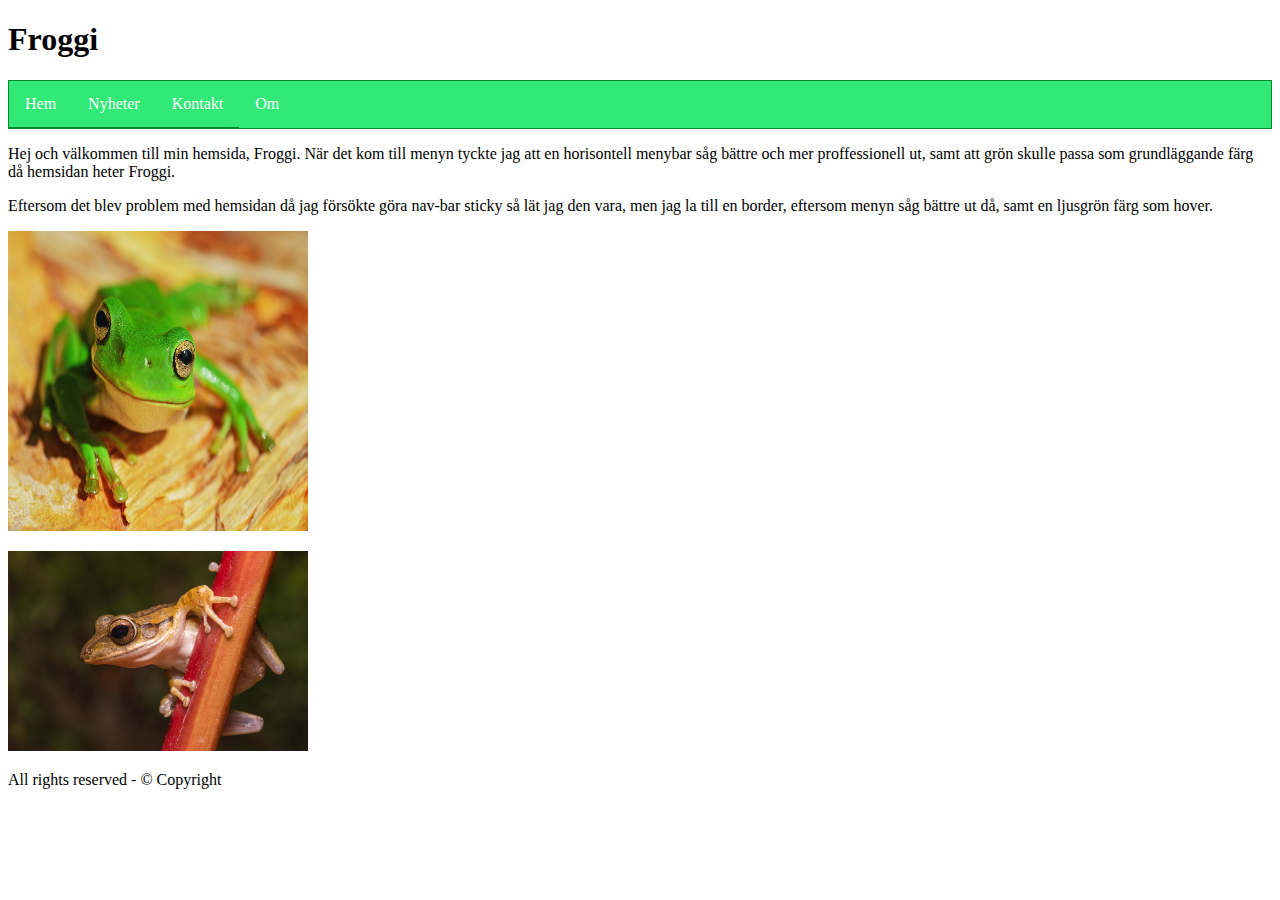
<file: index.html>
<!DOCTYPE html><html><head><title>Exempel 1 navigation bar</title><meta charset = "utf-8" /><link href = "navigation.css" rel="stylesheet" type="text/css" /></head><body><div class="wrapper"> <header class="header"><h1>Froggi</h1> </header> <header class="mainmenu"><ul class="navbar"><li><a href="home.html">Hem</a></li><li><a href="news.html">Nyheter</a></li><li><a href="contacts.html">Kontakt</a></li><li><a href="about.html">Om</a></li></ul> </header><div class="wrapper_2col"><div class="leftcol"><p> Hej och välkommen till min hemsida, Froggi. När det kom till menyn tyckte jag att en horisontell menybar såg bättre och mer proffessionell ut, samt att grön skulle passa som grundläggande färg då hemsidan heter Froggi.</p></div><div class="rightcol"><p> Eftersom det blev problem med hemsidan då jag försökte göra nav-bar sticky så lät jag den vara, men jag la till en border, eftersom menyn såg bättre ut då, samt en ljusgrön färg som hover.<p><img src="david-clode-2slBHG3HtdA-unsplash (1).jpg" height="300" width="300" alt="Foto"></p><p><img src="erik-karits-_JFsMG74Y2c-unsplash.jpg" heiight="300" width="300" alt="Foto2"></p></p><div class="push"></div></div></div> <footer class="footer"><p>All rights reserved - &#169; Copyright</p> </footer></div></body></html>
</file>
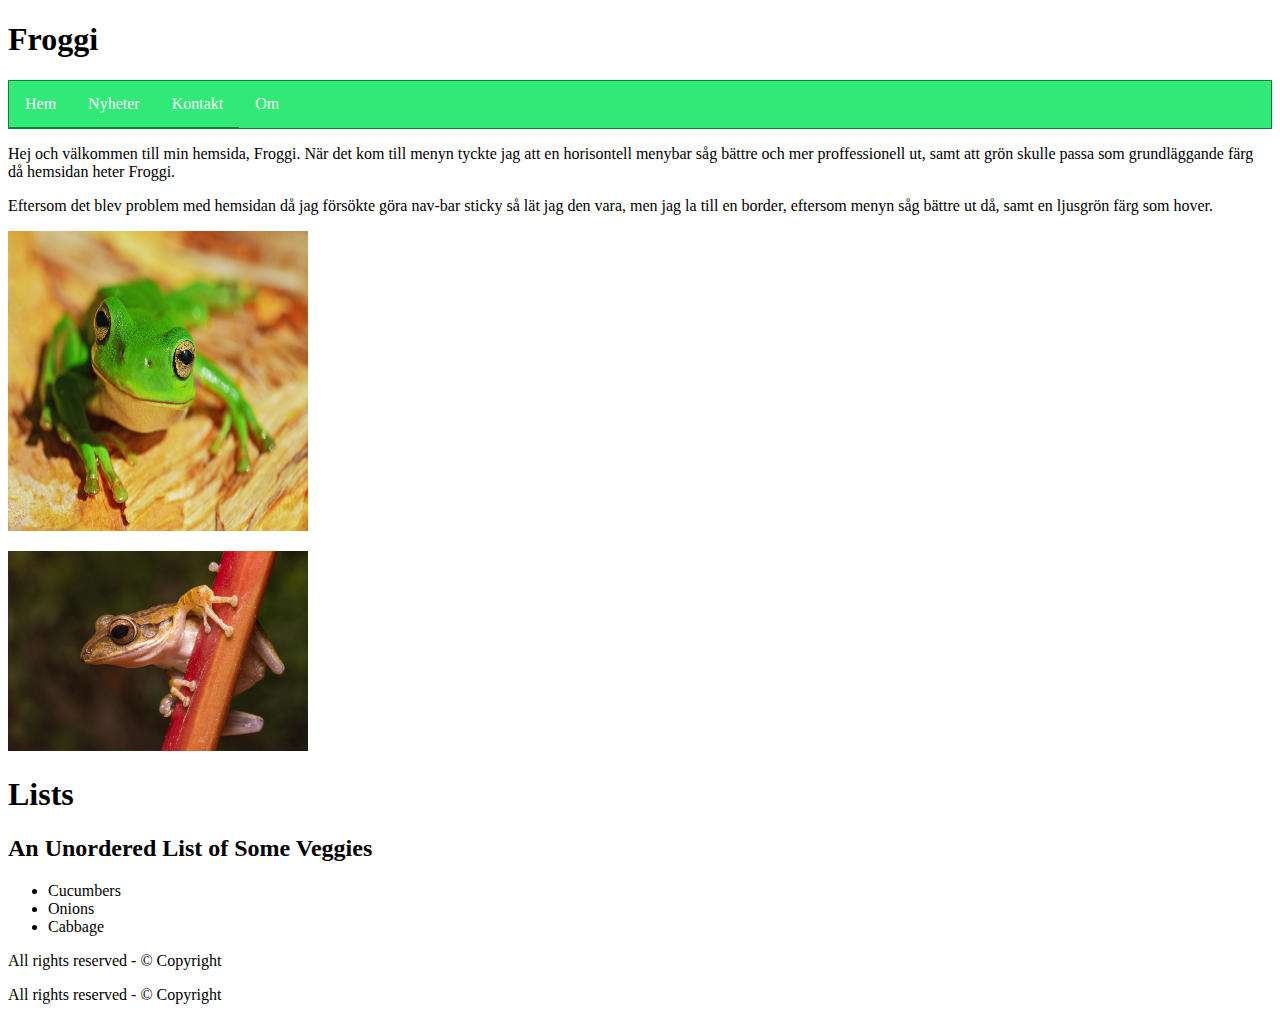
<file: about.html>
<!DOCTYPE html><html><head><title>Exempel 1 navigation bar</title><meta charset = "utf-8" /><link href = "navigation.css" rel="stylesheet" type="text/css" /></head><body><div class="wrapper"> <header class="header"><h1>Froggi</h1> </header> <header class="mainmenu"><ul class="navbar"><li><a href="home.html">Hem</a></li><li><a href="news.html">Nyheter</a></li><li><a href="contacts.html">Kontakt</a></li><li><a href="about.html">Om</a></li></ul> </header><div class="wrapper_2col"><div class="leftcol"><p> Hej och välkommen till min hemsida, Froggi. När det kom till menyn tyckte jag att en horisontell menybar såg bättre och mer proffessionell ut, samt att grön skulle passa som grundläggande färg då hemsidan heter Froggi.</p></div><div class="rightcol"><p> Eftersom det blev problem med hemsidan då jag försökte göra nav-bar sticky så lät jag den vara, men jag la till en border, eftersom menyn såg bättre ut då, samt en ljusgrön färg som hover.<p><img src="david-clode-2slBHG3HtdA-unsplash (1).jpg" height="300" width="300" alt="Foto"></p><p><img src="erik-karits-_JFsMG74Y2c-unsplash.jpg" heiight="300" width="300" alt="Foto2"></p></p><div class="push"></div></div></div> <h1>Lists</h1>

    <!--Unordered list start-->
    <h2> An Unordered List of Some Veggies </h2>

<ul>

<li>Cucumbers</li>

<li>Onions</li>

<li>Cabbage</li>

</ul
    
    <!--Unordered list end-->
    
    <!--Ordered list start-->
    
    <!--Ordered list end-->
    
    <!--Table start-->
    
    <!--Table end-->
    
    <footer class="footer">
    
    <p>All rights reserved - &#169; Copyright</p>
    
    </footer>
    
    </div>
    
    <!--wrapper slutar-->
    
    </body>
    <footer class="footer"><p>All rights reserved - &#169; Copyright</p> </footer></div></body></html>
</file>
<file: navigation.css>
.navbar{list-style-type:none;margin:0;padding:0;overflow:hidden;background-color:rgba(20,230,100,0.877)} .navbar li{float:left} .navbar li a{display:block;color:rgb(255, 255, 255);text-align:center;padding:14px 16px;text-decoration:none} .navbar li a:hover{background-color:rgba(85,247,112,0.726)}.navbar{border:1px solid rgb(1,133,47)}.navbar li{text-align:center;border-bottom:1px solid rgb(1,133,47)}.navbar li:last-child{border-bottom:none}
</file>
